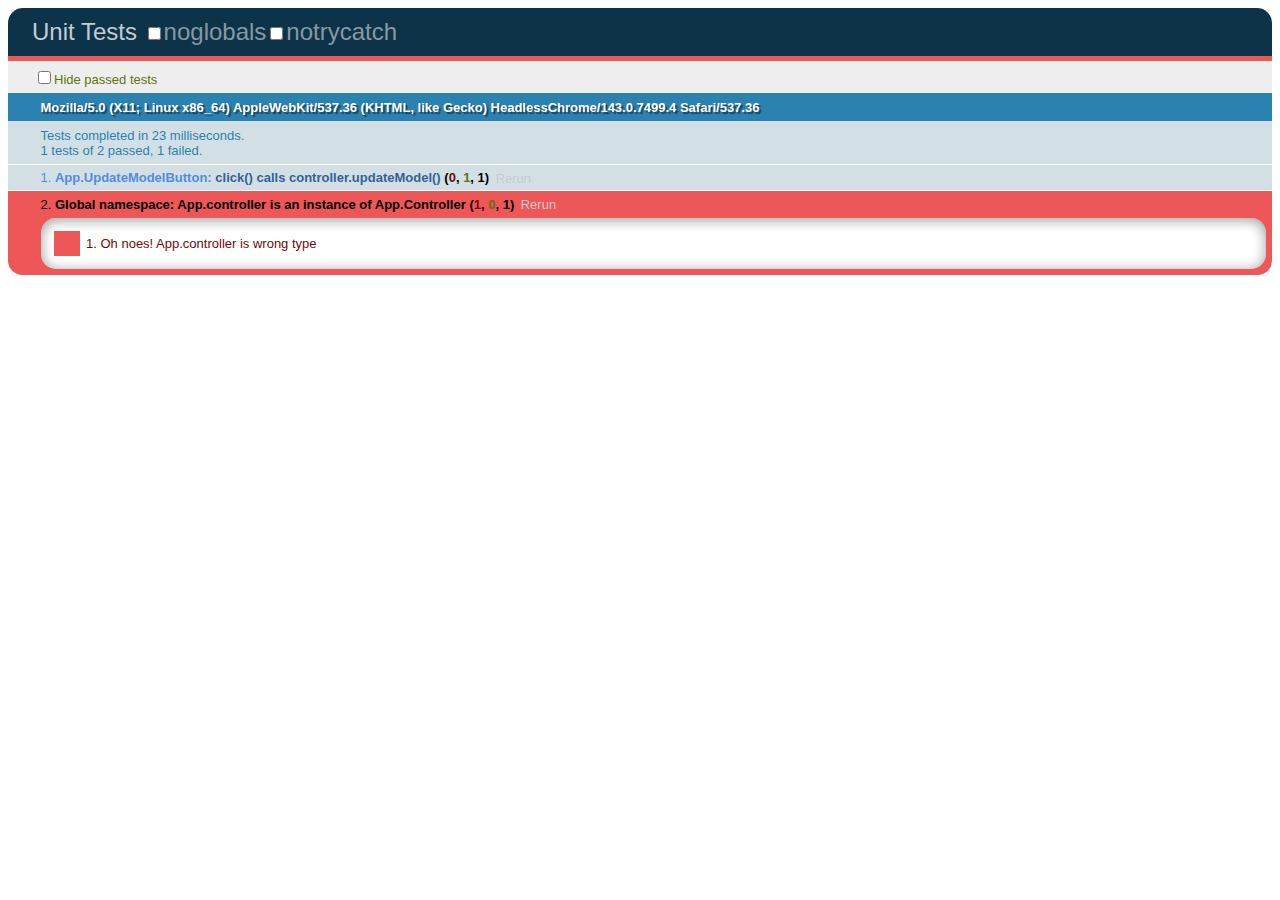
<file: test/index.html>
<!DOCTYPE html>
<html>
<head>
  <meta http-equiv="Content-Type" content="text/html; charset=utf-8"/>

  <link href="qunit.css" rel="stylesheet" type="text/css" media="screen" />

  <script src="../lib/jquery-1.7.1.js" type="text/javascript"></script>
  <script src="../lib/ember-0.9.5.js" type="text/javascript"></script>
  <script src="../lib/app.js" type="text/javascript"></script>

  <script src="qunit.js" type="text/javascript" ></script>
  <script src="tests.js" type="text/javascript"></script>
</head>
<body>
  <h1 id="qunit-header">Unit Tests</h1>
  <h2 id="qunit-banner"></h2>
  <div id="qunit-testrunner-toolbar"></div>
  <h2 id="qunit-userAgent"></h2>
  <ol id="qunit-tests"></ol>
  <div id="qunit-fixture">test markup, will be hidden</div>
</body>
</html>
</file>
<file: test/qunit.css>
/**
 * QUnit v1.4.0pre - A JavaScript Unit Testing Framework
 *
 * http://docs.jquery.com/QUnit
 *
 * Copyright (c) 2012 John Resig, Jörn Zaefferer
 * Dual licensed under the MIT (MIT-LICENSE.txt)
 * or GPL (GPL-LICENSE.txt) licenses.
 * Pulled Live from Git Fri Mar  2 23:00:01 UTC 2012
 * Last Commit: 24a8f2b90a0c30b8e3f87a2d685ad57dd66f4708
 */

/** Font Family and Sizes */

#qunit-tests, #qunit-header, #qunit-banner, #qunit-testrunner-toolbar, #qunit-userAgent, #qunit-testresult {
	font-family: "Helvetica Neue Light", "HelveticaNeue-Light", "Helvetica Neue", Calibri, Helvetica, Arial, sans-serif;
}

#qunit-testrunner-toolbar, #qunit-userAgent, #qunit-testresult, #qunit-tests li { font-size: small; }
#qunit-tests { font-size: smaller; }


/** Resets */

#qunit-tests, #qunit-tests ol, #qunit-header, #qunit-banner, #qunit-userAgent, #qunit-testresult {
	margin: 0;
	padding: 0;
}


/** Header */

#qunit-header {
	padding: 0.5em 0 0.5em 1em;

	color: #8699a4;
	background-color: #0d3349;

	font-size: 1.5em;
	line-height: 1em;
	font-weight: normal;

	border-radius: 15px 15px 0 0;
	-moz-border-radius: 15px 15px 0 0;
	-webkit-border-top-right-radius: 15px;
	-webkit-border-top-left-radius: 15px;
}

#qunit-header a {
	text-decoration: none;
	color: #c2ccd1;
}

#qunit-header a:hover,
#qunit-header a:focus {
	color: #fff;
}

#qunit-header label {
	display: inline-block;
}

#qunit-banner {
	height: 5px;
}

#qunit-testrunner-toolbar {
	padding: 0.5em 0 0.5em 2em;
	color: #5E740B;
	background-color: #eee;
}

#qunit-userAgent {
	padding: 0.5em 0 0.5em 2.5em;
	background-color: #2b81af;
	color: #fff;
	text-shadow: rgba(0, 0, 0, 0.5) 2px 2px 1px;
}


/** Tests: Pass/Fail */

#qunit-tests {
	list-style-position: inside;
}

#qunit-tests li {
	padding: 0.4em 0.5em 0.4em 2.5em;
	border-bottom: 1px solid #fff;
	list-style-position: inside;
}

#qunit-tests.hidepass li.pass, #qunit-tests.hidepass li.running  {
	display: none;
}

#qunit-tests li strong {
	cursor: pointer;
}

#qunit-tests li a {
	padding: 0.5em;
	color: #c2ccd1;
	text-decoration: none;
}
#qunit-tests li a:hover,
#qunit-tests li a:focus {
	color: #000;
}

#qunit-tests ol {
	margin-top: 0.5em;
	padding: 0.5em;

	background-color: #fff;

	border-radius: 15px;
	-moz-border-radius: 15px;
	-webkit-border-radius: 15px;

	box-shadow: inset 0px 2px 13px #999;
	-moz-box-shadow: inset 0px 2px 13px #999;
	-webkit-box-shadow: inset 0px 2px 13px #999;
}

#qunit-tests table {
	border-collapse: collapse;
	margin-top: .2em;
}

#qunit-tests th {
	text-align: right;
	vertical-align: top;
	padding: 0 .5em 0 0;
}

#qunit-tests td {
	vertical-align: top;
}

#qunit-tests pre {
	margin: 0;
	white-space: pre-wrap;
	word-wrap: break-word;
}

#qunit-tests del {
	background-color: #e0f2be;
	color: #374e0c;
	text-decoration: none;
}

#qunit-tests ins {
	background-color: #ffcaca;
	color: #500;
	text-decoration: none;
}

/*** Test Counts */

#qunit-tests b.counts                       { color: black; }
#qunit-tests b.passed                       { color: #5E740B; }
#qunit-tests b.failed                       { color: #710909; }

#qunit-tests li li {
	margin: 0.5em;
	padding: 0.4em 0.5em 0.4em 0.5em;
	background-color: #fff;
	border-bottom: none;
	list-style-position: inside;
}

/*** Passing Styles */

#qunit-tests li li.pass {
	color: #5E740B;
	background-color: #fff;
	border-left: 26px solid #C6E746;
}

#qunit-tests .pass                          { color: #528CE0; background-color: #D2E0E6; }
#qunit-tests .pass .test-name               { color: #366097; }

#qunit-tests .pass .test-actual,
#qunit-tests .pass .test-expected           { color: #999999; }

#qunit-banner.qunit-pass                    { background-color: #C6E746; }

/*** Failing Styles */

#qunit-tests li li.fail {
	color: #710909;
	background-color: #fff;
	border-left: 26px solid #EE5757;
	white-space: pre;
}

#qunit-tests > li:last-child {
	border-radius: 0 0 15px 15px;
	-moz-border-radius: 0 0 15px 15px;
	-webkit-border-bottom-right-radius: 15px;
	-webkit-border-bottom-left-radius: 15px;
}

#qunit-tests .fail                          { color: #000000; background-color: #EE5757; }
#qunit-tests .fail .test-name,
#qunit-tests .fail .module-name             { color: #000000; }

#qunit-tests .fail .test-actual             { color: #EE5757; }
#qunit-tests .fail .test-expected           { color: green;   }

#qunit-banner.qunit-fail                    { background-color: #EE5757; }


/** Result */

#qunit-testresult {
	padding: 0.5em 0.5em 0.5em 2.5em;

	color: #2b81af;
	background-color: #D2E0E6;

	border-bottom: 1px solid white;
}

/** Fixture */

#qunit-fixture {
	position: absolute;
	top: -10000px;
	left: -10000px;
	width: 1000px;
	height: 1000px;
}
</file>
